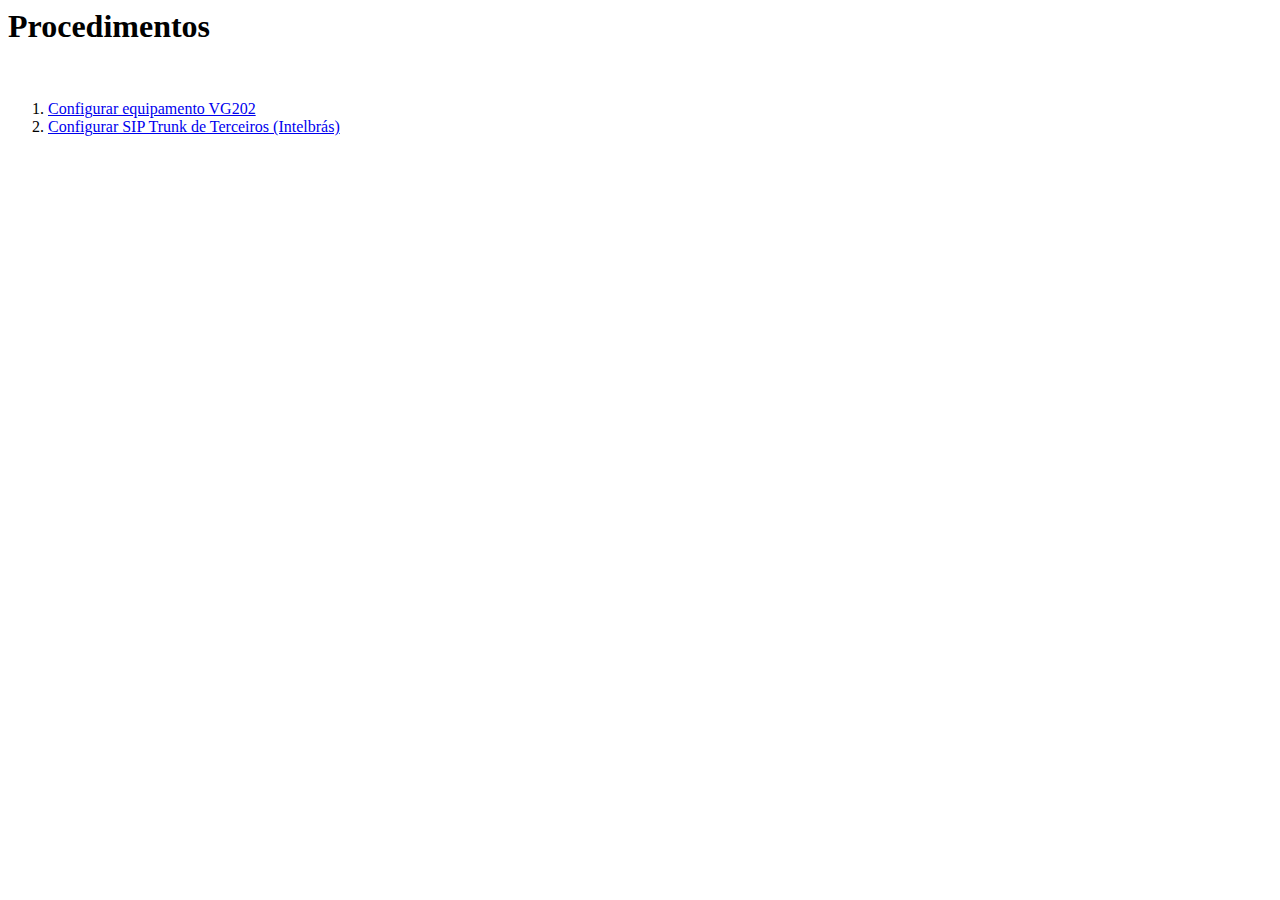
<file: index.html>
<html>
  <head>
    <meta charset="UTF-8">

    <!-- <link rel="stylesheet" type="text/css" href="styles.css"> -->
  </head>
  <body>
      <h1>Procedimentos </h1> <br>
      <p>
            <ol>
                <li> <a href="config_vg.html">Configurar equipamento VG202</a> </li>
                <li> <a href="config_siptrunk.html"> Configurar SIP Trunk de Terceiros (Intelbrás)</a> </li>
             
            </ol>



  </body>
</html>
</file>
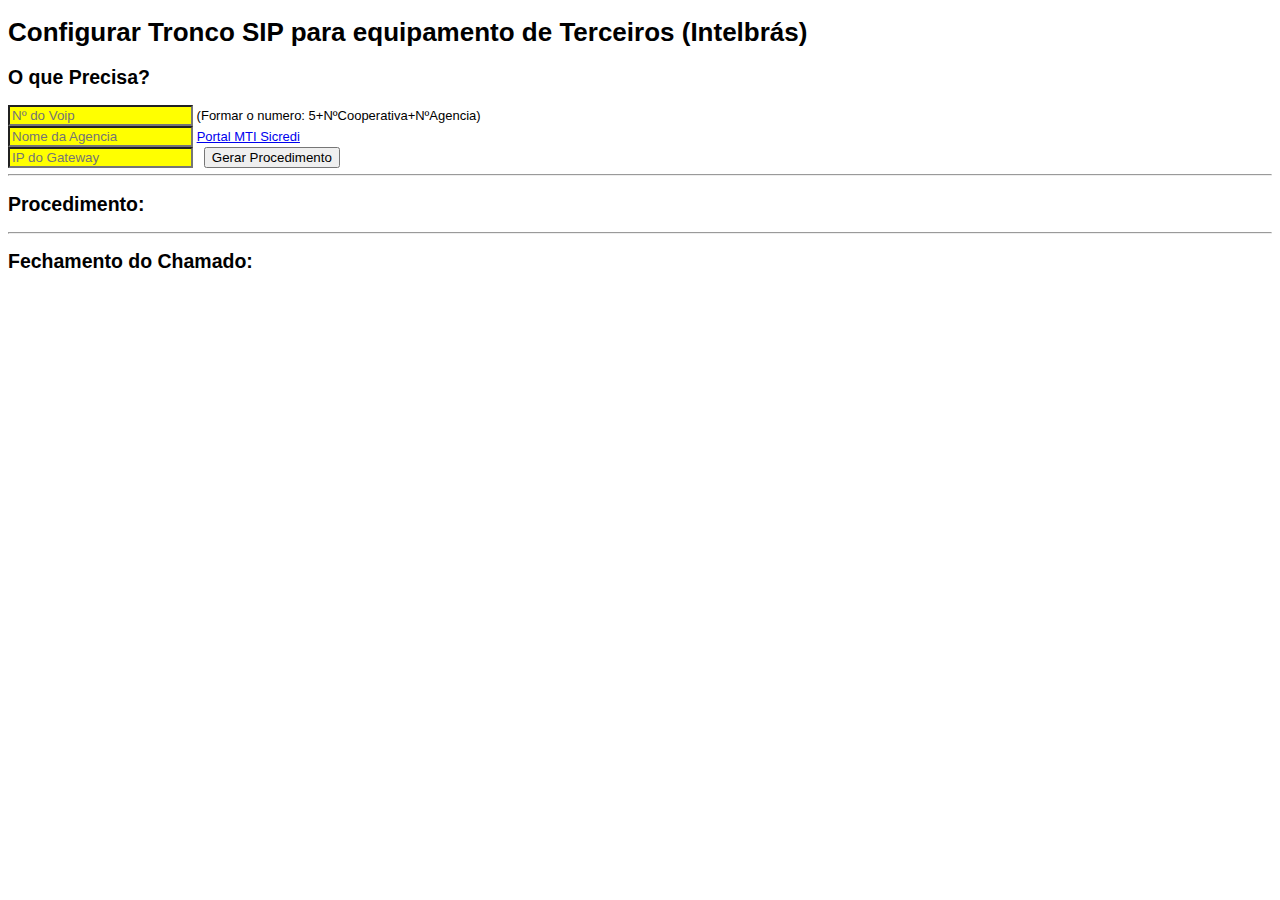
<file: config_siptrunk.html>
<!DOCTYPE html>
<html lang="pt-br">

<head>
  <meta charset="UTF-8">
  <style>
    input {
      background-color: yellow;
    }
    body {
      font-family: 'Gill Sans', 'Gill Sans MT', Calibri, 'Trebuchet MS', sans-serif;
      font-size: small;
    }
    strong {
      color: blue;
    }
  </style>
</head>


<body>
  <p>
  <h1>Configurar Tronco SIP para equipamento de Terceiros (Intelbrás)</h1>
  <h2>O que Precisa?</h2>
  <input type="text" id="inputnumerovoip" placeholder="Nº do Voip" /> (Formar o numero: 5+NºCooperativa+NºAgencia)<br>
  <input type="text" id="inputnomedaagencia" placeholder="Nome da Agencia" />
  <a href="https://mti-portal.sicredi.net/ntools/noc-tools/index.php target="_blank"> Portal MTI Sicredi</a> <br>
  <input type="text" id="inputipdogateway" placeholder="IP do Gateway" />
  &nbsp; <button id='start'> Gerar Procedimento</button>
  <hr>
  </p>


  <h2>Procedimento:</h2>
  <p>
    <span id="Procedimento">
      <hr>
  </p>


  <h2>Fechamento do Chamado:</h2>
  <p>
    <span id="FechamentoChamado">
  </p>
</body>
</html>


<script>
  var myStart = document.getElementById('start');
  myStart.addEventListener('click', function (event) {
//pega os inputs após apertar start;
    var NumeroVoip = document.getElementById('inputnumerovoip');
    var NomeDaAgencia = document.getElementById('inputnomedaagencia');
    var IpDoGateway = document.getElementById('inputipdogateway');

//troca os valores;
    document.getElementById('Procedimento').innerHTML = (`
  <p>
  1. Call Routting / Route Hunt / Route Pattern - busca Route Pattern semelhante;<br>
  2. Clica no botão de copia e após altera as informações;<br>
  Route Pattern: <strong> `+ NumeroVoip.value + `</strong><br>
  Description: <strong> `+ NomeDaAgencia.value + `</strong> <br>
  >> BOTAO SAVE >> <br>
  </p>
  <p>
  4. Em Gateway/Route List - >>EDIT<br>
  5. Clica em ADD NEW<br>
  Trunk Type: Tronco SIP<br>
  >> NEXT >><br>
  Device Name: <strong>SIP-CU-`+ IpDoGateway.value + `</strong><br>
  Description: <strong> `+ NomeDaAgencia.value + `</strong><br>
  Device Pool: <b> DP-UA<br></b>
  Media Resource Group List: <b> MRGL GERAL<br></b>
  Location: <b>TRONCOS-UAs<br></b>
  Calling Search Space: <b> CSS-IN-UA<br></b>
  SIP Information / Destination Address: <strong> `+ IpDoGateway.value + `</strong><br>
  SIP Trunk Security Profile: <b> SIP PROFILE UA<br></b>
  SIP Profile:<b> Sip Profile - AUDIOCODES - DTMF 101<br></b>
  >> BOTAO SAVE >>
  </p>
 <p>
  6. Call Routting / Route Hunt / Route Pattern - busca ramal da UA;<br>
  Em Gateway/Route List - >>FIND e adiciona o trunk: <strong>SIP-CU-`+ IpDoGateway.value + `</strong><br>
  >> BOTAO SAVE >><br>
  7. Call Routting / Route Hunt / Route Pattern - busca ramal da UA;<br>
  >> BOTAO COPY >><br>
  Em Route Pattern Adiciona 4 vezes o X após o numero<br>
  >>SAVE>><br>
  Em Gateway/Route List - >>EDIT<br>
  Botão reset<br>
  >> BOTAO RESET >><br>
  >> BOTAO RESTART >><br>
  </p> `  );

  document.getElementById('FechamentoChamado').innerHTML = (
      `Rota SIP Configurada conforme os dados informados:<br>
        nº Voip: <strong> `+ NumeroVoip.value + `</strong><br>
        IP: <strong>`+ IpDoGateway.value + `</strong><br>
        Favor prosseguir com a configuração da Central conforme manual em anexo: Integração de parceiros V1.1.pdf<br>
  <br> `);

  }, false);

</script>
</file>
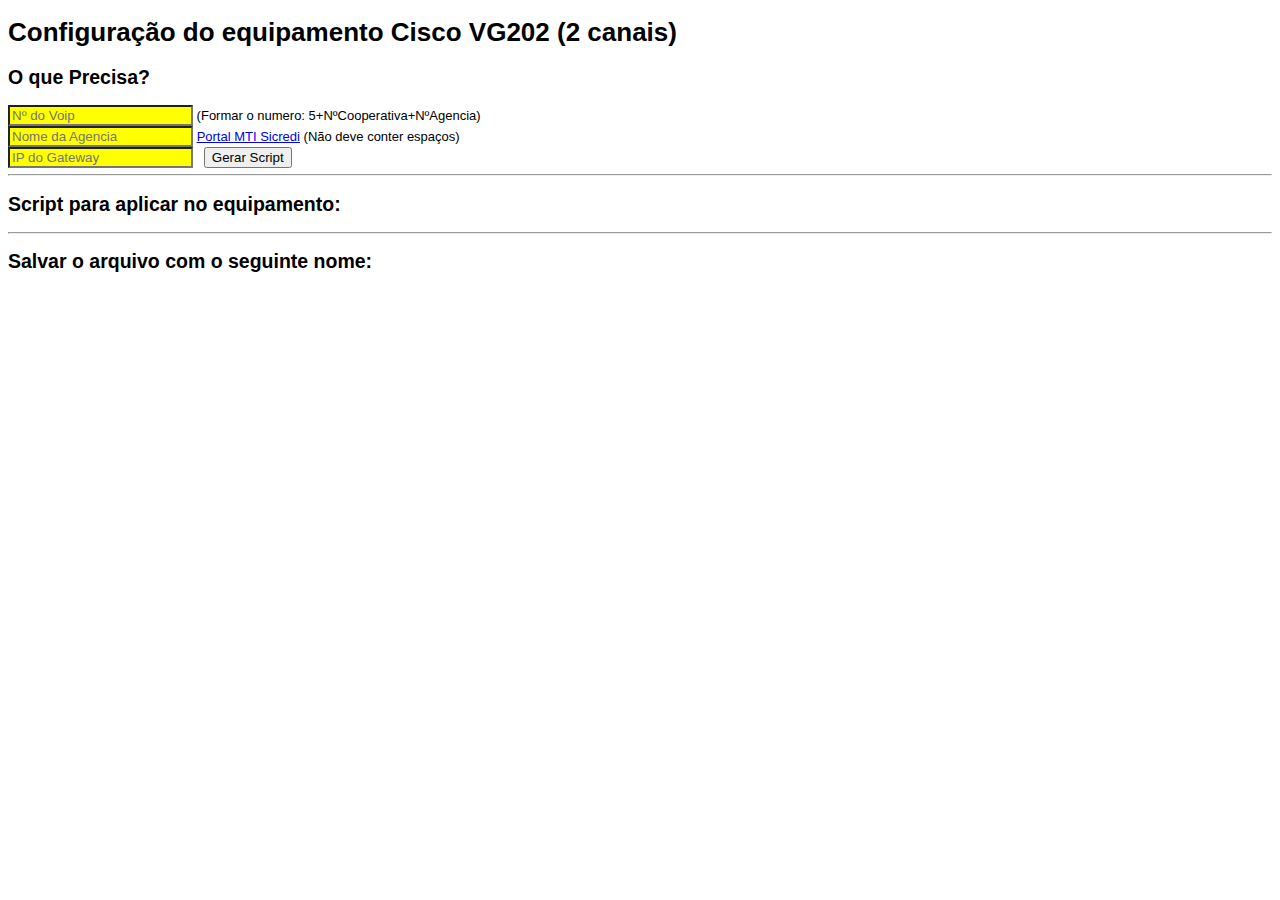
<file: config_vg.html>
<!DOCTYPE html>
<html lang="pt-br">

<head>
  <meta charset="UTF-8">
  <style>
    input {
      background-color: yellow;
    }
    body {
      font-family: 'Gill Sans', 'Gill Sans MT', Calibri, 'Trebuchet MS', sans-serif;
      font-size: small;
    }
    strong {
      color: blue;
    }
  </style>
</head>


<body>
  <p>
  <h1>Configuração do equipamento Cisco VG202 (2 canais)</h1>
  <h2>O que Precisa?</h2>
  <input type="text" id="inputnumerovoip" placeholder="Nº do Voip" /> (Formar o numero: 5+NºCooperativa+NºAgencia)<br>
  <input type="text" id="inputnomedaagencia" placeholder="Nome da Agencia" />  <a href="https://mti-portal.sicredi.net/ntools/noc-tools/index.php target="_blank"> Portal MTI Sicredi</a> (Não deve conter espaços)<br>
  <input type="text" id="inputipdogateway" placeholder="IP do Gateway" />
  &nbsp; <button id='start'> Gerar Script</button>
  <hr>
  </p>


  <h2>Script para aplicar no equipamento:</h2>
  <p>
    <span id="Procedimento">
      <hr>
  </p>


  <h2>Salvar o arquivo com o seguinte nome:</h2>
  <p>
    <span id="FechamentoChamado">
  </p>
</body>
</html>


<script>
  var myStart = document.getElementById('start');
  myStart.addEventListener('click', function (event) {
//pega os inputs após apertar start;
    var NumeroVoip = document.getElementById('inputnumerovoip');
    var NomeDaAgencia = document.getElementById('inputnomedaagencia');
    var IpDoGateway = document.getElementById('inputipdogateway');

//troca os valores;
    document.getElementById('Procedimento').innerHTML = (`
hostname <strong> `+ NomeDaAgencia.value + `</strong><br>
!<br>
boot-start-marker<br>
boot-end-marker<br>
!<br>
aqm-register-fnf<br>
!<br>
enable password <b>wttlInfra01#</b><br>
!<br>
no aaa new-model<br>
!<br>
no ip domain lookup<br>
ip domain name sicredi.com.br<br>
ip cef<br>
no ipv6 cef<br>
!<br>
voice service voip<br>
allow-connections sip to sip<br>
sip<br>
!<br>
voice-card 0<br>
!<br>
username ADMIN privilege 15 password 0 <b>wttlInfra01#</b><br>
!<br>
voice class codec 1<br>
codec preference 1 g729r8<br>
codec preference 2 g729br8<br>
!<br>
control-plane<br>
!<br>
voice-port 0/0<br>
cptone BR<br>
timeouts ringing infinity<br>
station-id name <strong>`+ NomeDaAgencia.value + `</strong><br>
station-id number <strong>`+ NumeroVoip.value + `</strong><br>
caller-id enable<br>
!<br>
voice-port 0/1<br>
cptone BR<br>
timeouts ringing infinity<br>
station-id name <strong>`+ NomeDaAgencia.value + `</strong><br>
station-id number <strong>`+ NumeroVoip.value + `</strong><br>
caller-id enable<br>
!<br>
mgcp behavior rsip-range tgcp-only<br>
mgcp behavior comedia-role none<br>
mgcp behavior comedia-check-media-src disable<br>
mgcp behavior comedia-sdp-force disable<br>
!<br>
mgcp profile default<br>
!<br>
dial-peer voice 10 pots<br>
destination-pattern <strong>`+ NumeroVoip.value + `</strong><br>
port 0/0<br>
forward-digits 0<br>
!<br>
dial-peer voice 11 pots<br>
destination-pattern <strong>`+ NumeroVoip.value + `</strong><br>
port 0/1<br>
forward-digits 0<br>
!<br>
dial-peer voice 20 voip<br>
destination-pattern .T<br>
session protocol sipv2<br>
session target ipv4:<b>172.25.133.22</b><br>
session transport udp<br>
voice-class codec 1<br>
voice-class sip options-keepalive up-interval 6 down-interval 5 retry 2<br>
dtmf-relay rtp-nte<br>
no vad<br>
!<br>
dial-peer voice 30 voip<br>
destination-pattern .T<br>
session protocol sipv2<br>
session target ipv4:<b>172.25.133.21</b><br>
session transport udp<br>
dtmf-relay rtp-nte<br>
voice-class codec 1<br>
voice-class sip options-keepalive up-interval 6 down-interval 5 retry 2<br>
no vad<br>
!<br>
dial-peer voice 40 voip<br>
destination-pattern .T<br>
session protocol sipv2<br>
session target ipv4:<b>172.25.133.121</b><br>
voice-class codec 1<br>
session transport udp<br>
dtmf-relay rtp-nte<br>
voice-class sip options-keepalive up-interval 6 down-interval 5 retry 2<br>
no vad<br>
!<br>
line con 0<br>
logging synchronous<br>
no modem enable<br>
line aux 0<br>
line vty 0 4<br>
password <b>wttlInfra01#</b><br>
logging synchronous<br>
login local<br>
transport input telnet<br>
!<br>
end<br>
WR`);

  document.getElementById('FechamentoChamado').innerHTML = (
      `VG_` + NumeroVoip.value    +
        `_` + IpDoGateway.value   +
        `_` + NomeDaAgencia.value +
        `.txt`
  );

  }, false);

</script>
</file>
<file: styles.css>
body {
  background: orange;
}
</file>
